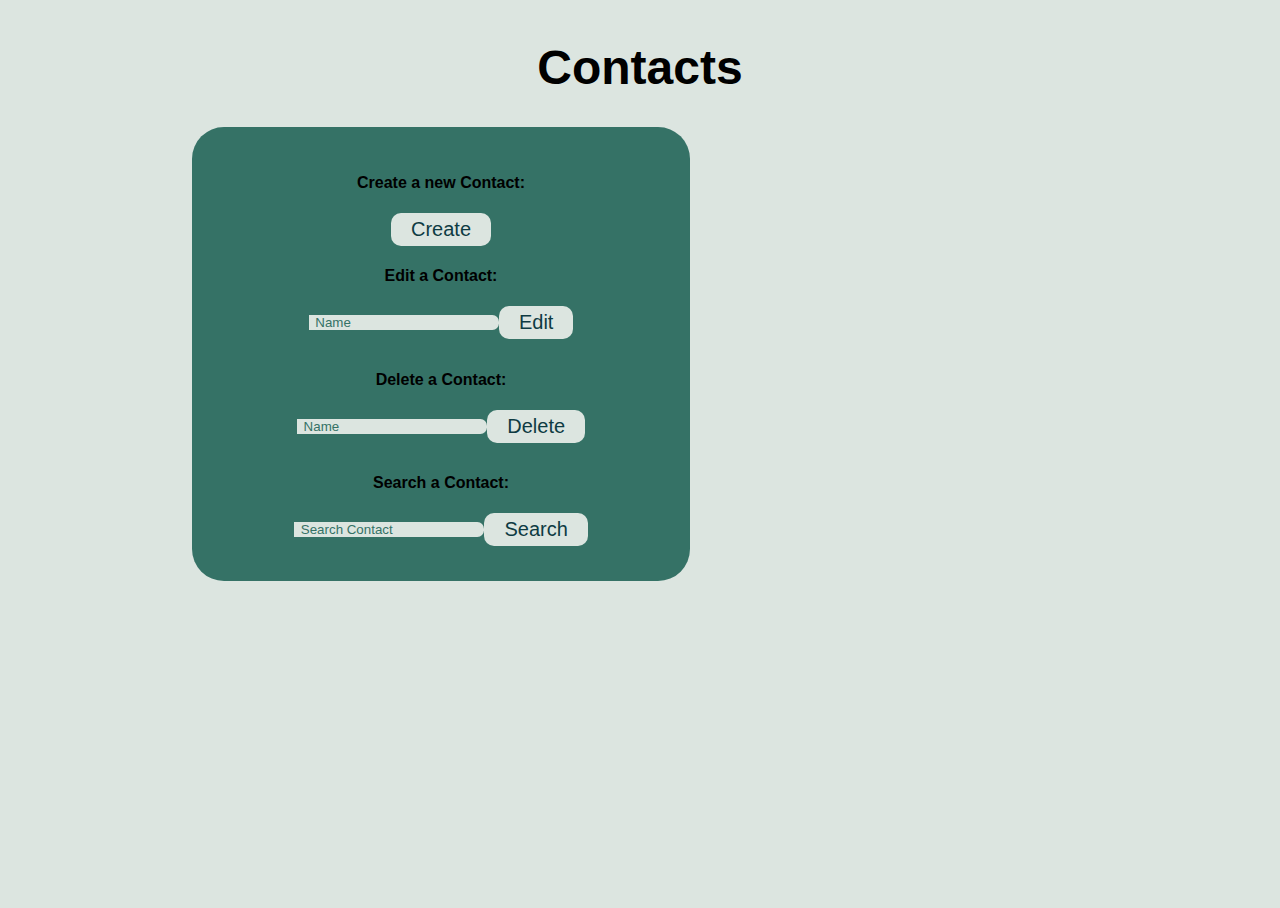
<file: Contacts.html>
<html>
  <head>
    <title>Contacts</title>
    <script type="text/javascript" src="js/md5.js"></script>
    <script type="text/javascript" src="js/code.js"></script>
    <link href="css/styles.css" rel="stylesheet" />

    <link
      href="https://cdn.jsdelivr.net/npm/bootstrap@5.1.3/dist/css/bootstrap.min.css"
      rel="stylesheet"
      integrity="sha384-1BmE4kWBq78iYhFldvKuhfTAU6auU8tT94WrHftjDbrCEXSU1oBoqyl2QvZ6jIW3"
      crossorigin="anonymous"
      />
  </head>

  <body id="body">
    <h1 class="title">Contacts</h1>

    <div class="container">
      <h4>Create a new Contact:</h4>
      <button class="button" id="createContact">Create</button>

      <h4>Edit a Contact:</h4>
      <div class="input">
        <input
          type="text"
          id="editContact"
          placeholder="Name" />
        <button class="button small" id="editContactBtn">Edit</button>
      </div>

      <h4>Delete a Contact:</h4>
      <div class="input">
        <input
          type="text"
          id="deleteContactInp"
          placeholder="Name" />
        <button class="button small" id="deleteContactBtn">Delete</button>
      </div>

      <h4>Search a Contact:</h4>
      <div class="input">
        <input
          type="search"
          id="searchContact"
          placeholder="Search Contact" />
        <button class="button small" id="searchContactBtn">Search</button>
      </div>
    </div>
  </body>
</html>
</file>
<file: css/styles.css>
:root {
  --primary: #0e3b43;
  --secondary: #dce5e0;
  --tertiary: #357266;
  --input-br: 0.5em;
  --bg-trans: 0.2s;
}

#contacts {
  display: flex;
  align-items: center;
  height: 100%;
  width: 100%;
  position: absolute;
  font-family: "Open Sans", Arial, Helvetica, sans-serif;
  background: var(--secondary);
}

#search {
  height: 100%;
  padding: 2rem 10rem;
  flex-grow: 1;
}

#info {
  display: flex;
  flex-direction: column;
  align-items: center;
  padding: 0.5em 1em;
  height: 100%;
  background-color: var(--primary);
  transition: all 1s ease;
  flex-grow: 0.00001;
  transform: scaleX(0);
  transform-origin: right;
  opacity: 0;
}
#info .container {
  background-color: var(--secondary);
}

.info-selected {
  transform: scaleX(1) !important;
  flex-grow: 1 !important;
  opacity: 1 !important;
}

.header {
  margin-top: 3em;
  display: flex;
  justify-content: space-between;
  align-items: center;
}

.search-input {
  box-shadow: 0 1px 0 0 var(--primary);
  position: relative;
}
.search-input input {
  transition: all var(--bg-trans) ease;
  background-color: transparent;
  border-radius: var(--input-br);
  caret-color: var(--secondary);
  color: var(--primary);
}
.search-input input::placeholder {
  color: var(--tertiary);
}
.search-input input:focus {
  color: var(--secondary);
  background-color: var(--tertiary);
}
.search-input input:focus::placeholder {
  color: var(--secondary);
}
.search-input:focus-within {
  box-shadow: none;
}

html {
  display: flex;
  flex-direction: column;
  align-items: center;
  width: 100%;
  height: 100%;
}

a {
  color: var(--secondary) !important;
}

#body {
  height: 100%;
  position: absolute;
  display: flex;
  flex-direction: column;
  width: 70%;
  font-family: "Open Sans", Arial, Helvetica, sans-serif;
  background: var(--secondary);
}

body {
  width: 100%;
}

.text-p {
  color: var(--primary);
}

.text-s {
  color: var(--secondary);
}

.text-t {
  color: var(--tertiary);
}

.title {
  font-size: 3em;
  text-align: center;
}

.container {
  display: flex;
  flex-direction: column;
  align-items: center;
  width: 50%;
  padding: 25px;
  margin-bottom: 2em;
  border-radius: 2rem;
  background-color: var(--tertiary);
  font-size: 1em;
}

.button {
  width: fit-content;
  padding: 0.25em 1em;
  border: none;
  border-radius: var(--input-br);
  background-color: var(--secondary);
  color: var(--primary);
  transition: all var(--bg-trans) ease;
  font-size: 1.25em;
}
.button:hover {
  background-color: var(--primary);
  color: var(--secondary);
}
.button.inverse {
  background-color: var(--primary);
  color: var(--secondary);
}
.button.inverse:hover {
  background-color: var(--tertiary);
  color: var(--secondary);
}

.input-large {
  font-size: 1.5em;
}

.input {
  position: relative;
  display: flex;
  align-items: center;
  justify-content: center;
  margin-bottom: 10px;
}
.input .icon {
  display: flex;
  align-items: center;
  justify-content: center;
  height: 1.5em;
  width: 1.5em;
  background-color: var(--primary);
  color: var(--secondary);
  border-radius: var(--input-br) 0 0 var(--input-br);
}
.input input {
  flex: 1;
  padding: 0 0.5em;
  border: none;
  border-radius: 0 var(--input-br) var(--input-br) 0;
  background: var(--secondary);
  color: var(--primary);
}
.input input::placeholder {
  color: var(--tertiary);
}
.input input:focus {
  outline: none;
}
.input input.sharp {
  border-radius: 0;
}
.input input.round {
  border-radius: var(--input-br);
}

#register-result,
#login-result {
  color: red;
}

/*# sourceMappingURL=styles.css.map */
</file>
